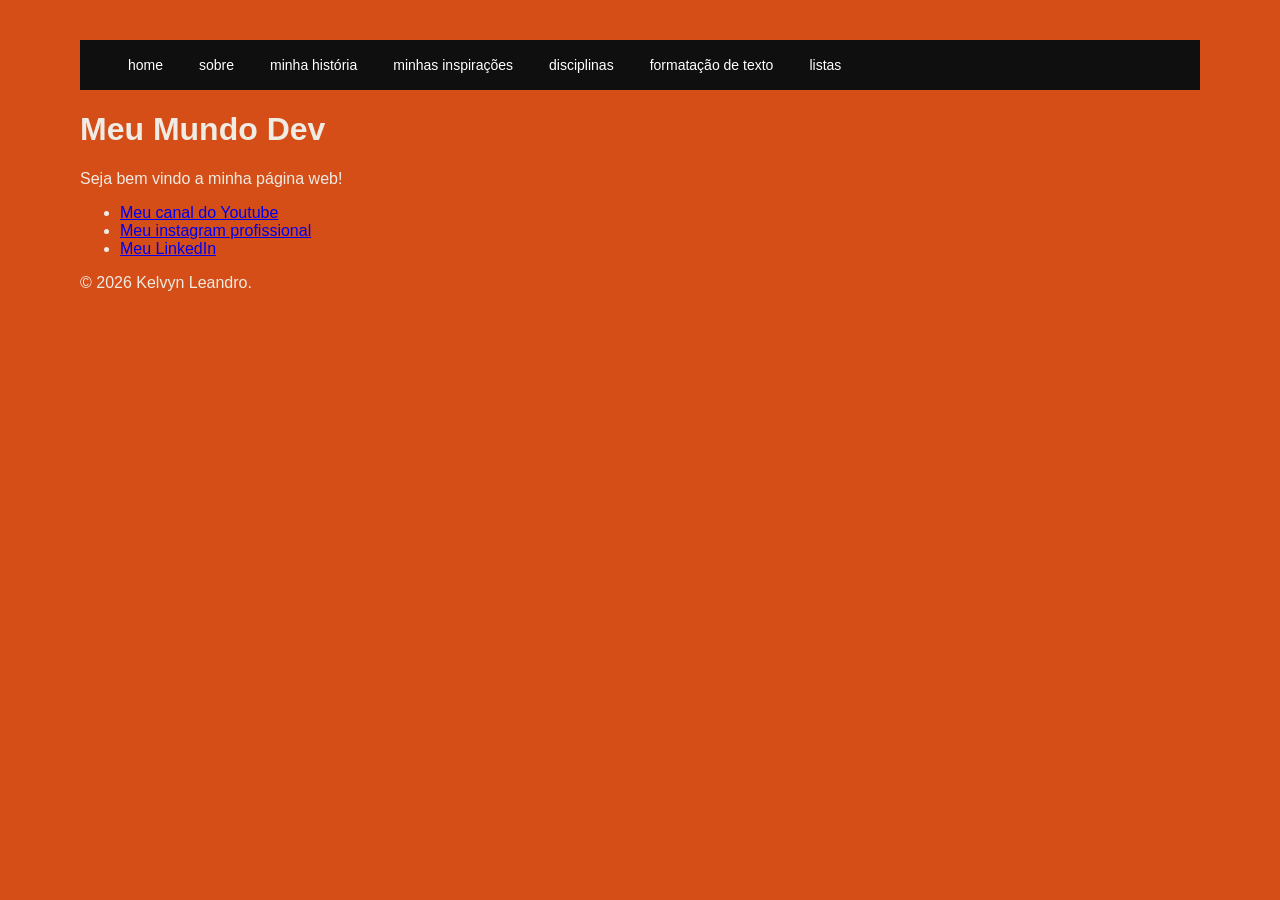
<file: index.html>
<!DOCTYPE html>
<html lang="pt-br">
<head>
    <meta charset="UTF-8">
    <meta name="viewport" content="width=device-width, initial-scale=1.0">
    <title>Ex 1 index.html</title>
    <link rel="stylesheet" href="style.css">
     <header>
            <nav>
                <ul>
                    <li><a href="ex1.html">home</a></li>
                    <li><a href="ex2.html">sobre</a></li>
                    <li><a href="ex3.html">minha história</a></li>
                    <li><a href="ex4.html">minhas inspirações</a></li>
                    <li><a href="disciplinas.html">disciplinas</a></li>
                    <li><a href="ex5.html">formatação de texto</a></li>
                    <li><a href="ex6.html">listas</a></li>
                    
                </ul>
            </nav>
        </header>
</head>
<body>
    <h1>Meu Mundo Dev</h1>
    <p>Seja bem vindo a minha página web!</p>
</body>

<footer>
    <nav>
        <ul>
            <li><a href="https://youtube.com/@rpm_livre?si=Lk-IUwaU5OvuB9pt">Meu canal do Youtube</a></li>
            <li><a href="https://www.instagram.com/kelvyn_coprodutor/">Meu instagram profissional</a></li>
            <li><a href="www.linkedin.com/in/kelvyn-leandro-1a7095263">Meu LinkedIn</a></li>
        </ul>
    </nav>
    <p>&copy; 2026 Kelvyn Leandro.</p>
</footer>
</html>
</file>
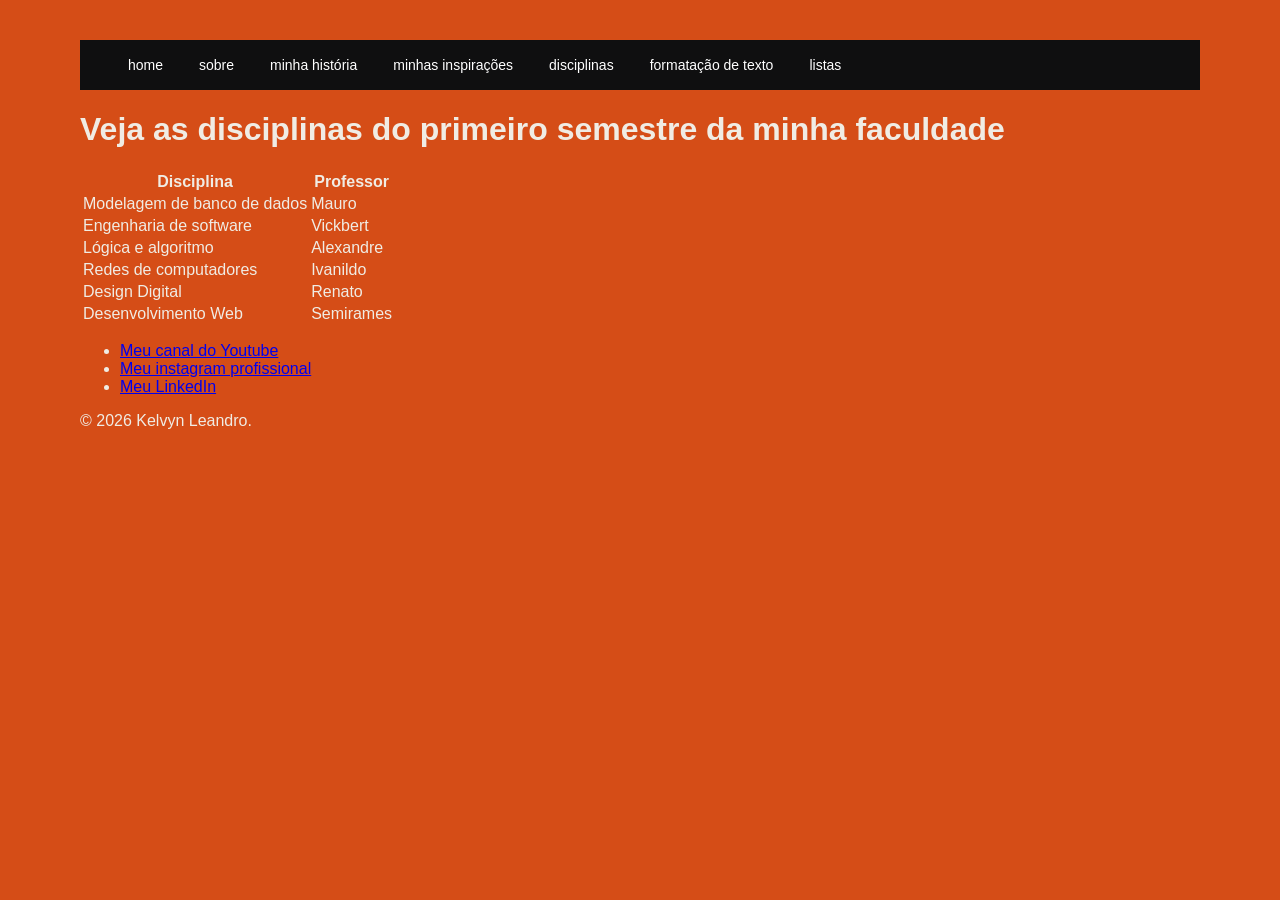
<file: disciplinas.html>
<!DOCTYPE html>
<html lang="pt-br">
<head>
    <meta charset="UTF-8">
    <meta name="viewport" content="width=device-width, initial-scale=1.0">
    <title>Disciplina primeiro semestre</title>
    <link rel="stylesheet" href="style.css">
     <header>
            <nav>
                <ul>
                    <li><a href="ex1.html">home</a></li>
                    <li><a href="ex2.html">sobre</a></li>
                    <li><a href="ex3.html">minha história</a></li>
                    <li><a href="ex4.html">minhas inspirações</a></li>
                    <li><a href="disciplinas.html">disciplinas</a></li>
                    <li><a href="ex5.html">formatação de texto</a></li>
                    <li><a href="ex6.html">listas</a></li>
                    
                </ul>
            </nav>
        </header>
</head>
<body>

    <h1>Veja as disciplinas do primeiro semestre da minha faculdade</h1>

    <div>
        <table bordeer=""1">
            <tr>
                <th>Disciplina</th>
                <th>Professor</th>
            </tr>

            <tr>
                <td>Modelagem de banco de dados</td>
                <td>Mauro</td>
            </tr>
            <tr>
                <td>Engenharia de software</td>
                <td>Vickbert</td>    
            </tr>
              <tr>
                <td>Lógica e algoritmo</td>
                <td>Alexandre</td>    
            </tr>
              <tr>
                <td>Redes de computadores</td>
                <td>Ivanildo</td>    
            </tr>
              <tr>
                <td>Design Digital</td>
                <td>Renato</td>    
            </tr>
              <tr>
                <td>Desenvolvimento Web</td>
                <td>Semirames</td>    
            </tr>
        </table>
    </div>

</body>

<footer>
    <nav>
        <ul>
            <li><a href="https://youtube.com/@rpm_livre?si=Lk-IUwaU5OvuB9pt">Meu canal do Youtube</a></li>
            <li><a href="https://www.instagram.com/kelvyn_coprodutor/">Meu instagram profissional</a></li>
            <li><a href="www.linkedin.com/in/kelvyn-leandro-1a7095263">Meu LinkedIn</a></li>
        </ul>
    </nav>
    <p>&copy; 2026 Kelvyn Leandro.</p>
</footer>
</html>
</file>
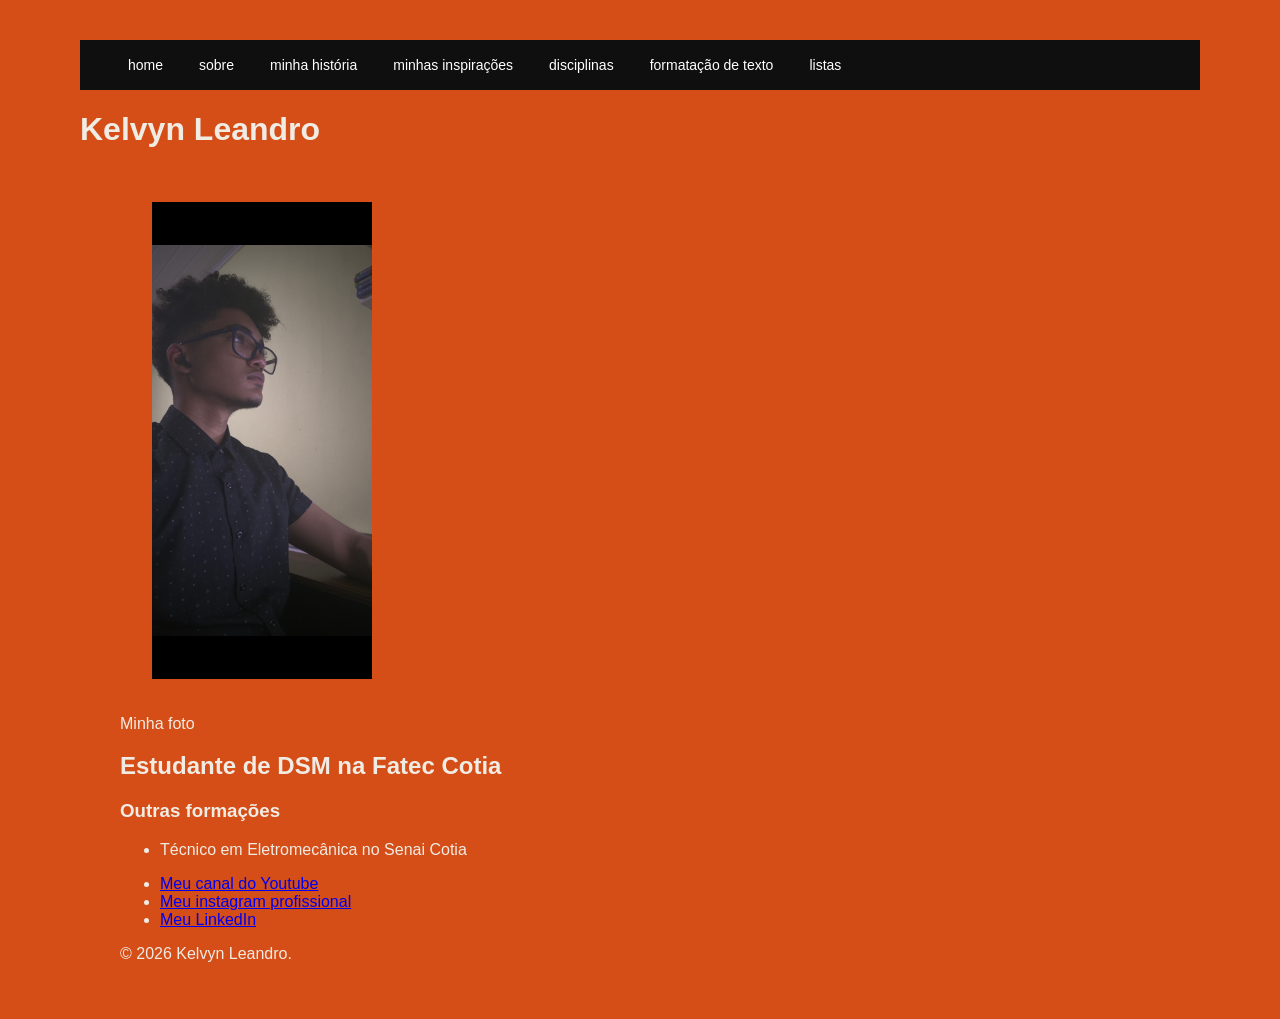
<file: ex2.html>
<!DOCTYPE html>
<html lang="pt-br">
    <head>
        <meta charset="UTF-8">
        <meta name="viewport" content="width=device-width, initial-scale=1.0">
        <title>Títulos</title>
        <link rel="stylesheet" href="style.css">
        <header>
            <nav>
                <ul>
                    <li><a href="ex1.html">home</a></li>
                    <li><a href="ex2.html">sobre</a></li>
                    <li><a href="ex3.html">minha história</a></li>
                    <li><a href="ex4.html">minhas inspirações</a></li>
                    <li><a href="disciplinas.html">disciplinas</a></li>
                    <li><a href="ex5.html">formatação de texto</a></li>
                    <li><a href="ex6.html">listas</a></li>

                </ul>
            </nav>
        </header>
    </head>

    <body>
         <h1>Kelvyn Leandro</h1>
         <figure>
            <img src="img/Minhafoto.png.jpg" alt="Minha foto">
            <figcaption>Minha foto</figcaption>
         <h2>Estudante de DSM na Fatec Cotia</h2>
         <h3>Outras formações</h3>
            <ul>
                <li>Técnico em Eletromecânica no Senai Cotia</li>
            </ul>
    </body>

    <footer>
    <nav>
        <ul>
            <li><a href="https://youtube.com/@rpm_livre?si=Lk-IUwaU5OvuB9pt">Meu canal do Youtube</a></li>
            <li><a href="https://www.instagram.com/kelvyn_coprodutor/">Meu instagram profissional</a></li>
            <li><a href="www.linkedin.com/in/kelvyn-leandro-1a7095263">Meu LinkedIn</a></li>
        </ul>
    </nav>
    <p>&copy; 2026 Kelvyn Leandro.</p>
</footer>
 </html>
</file>
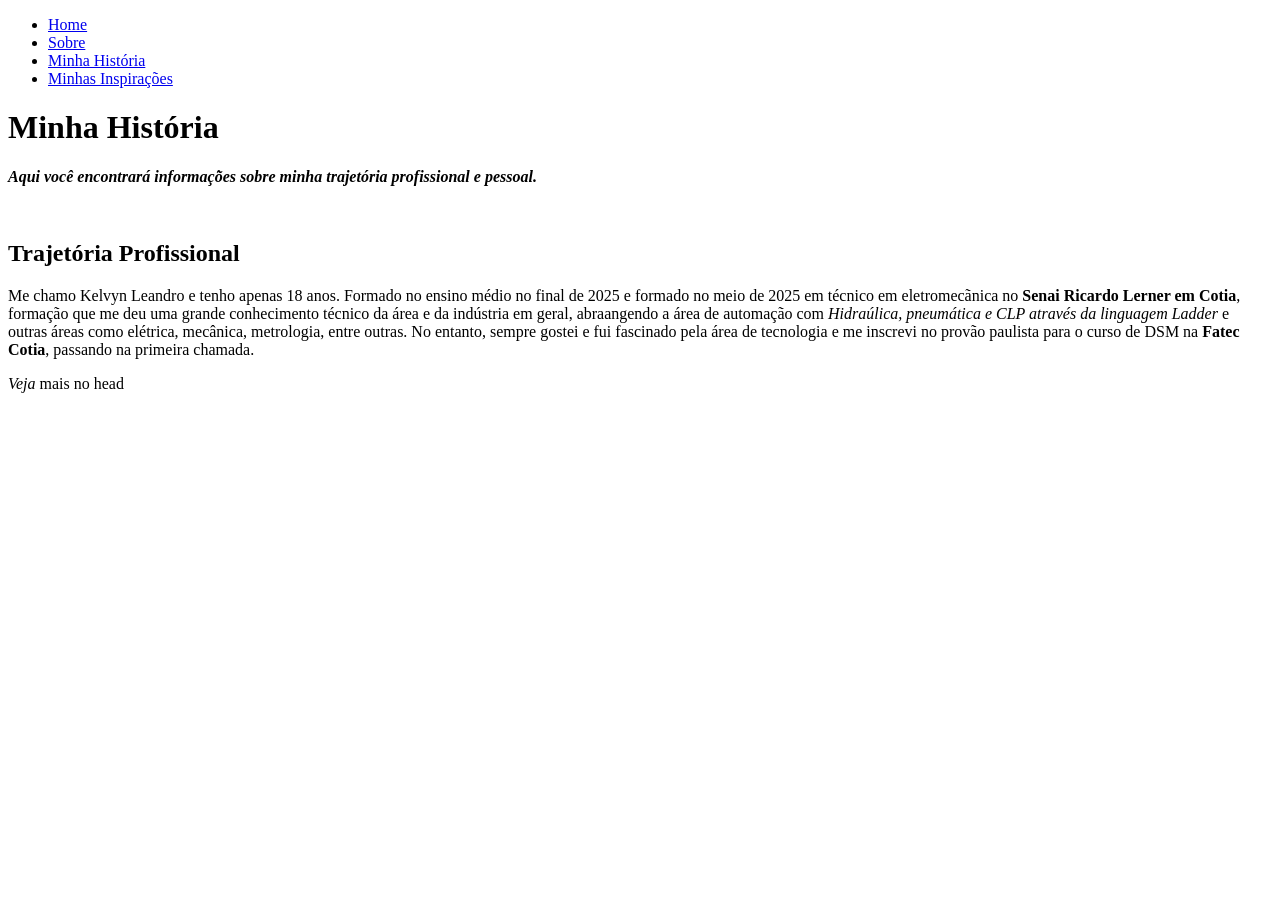
<file: ex3.html>
<!DOCTYPE html>
<html lang="pt-br">
<head>
    <meta charset="UTF-8">
    <meta name="viewport" content="width=device-width, initial-scale=1.0">
    <title>form.text</title>
</head>
<body>
    <header>
        <nav>
            <ul>
                <li><a href="ex1.html">Home</a></li>
                <li><a href="ex2.html">Sobre</a></li>
                <li><a href="ex3.html">Minha História</a></li>
                <li><a href="ex4.html">Minhas Inspirações</a></li>
            </ul>
        </nav>
    </header>
    <h1><strong>Minha História</strong></h1>
    <p><strong><i>Aqui você encontrará informações sobre minha trajetória profissional e pessoal.</i></strong></p><br>
    <h2><strong>Trajetória Profissional</strong></h2>
    <p>Me chamo Kelvyn Leandro e tenho apenas 18 anos. Formado no ensino médio no final de 2025 e formado no meio 
        de 2025 em técnico em eletromecãnica no <strong>Senai Ricardo Lerner em Cotia</strong>, formação que me deu uma grande
        conhecimento técnico da área e da indústria em geral, abraangendo a área de automação com <i>Hidraúlica, pneumática e CLP
        através da linguagem Ladder</i> e outras áreas como elétrica, mecânica, metrologia, entre outras. No entanto, sempre 
        gostei e fui fascinado pela área de tecnologia e me inscrevi no provão paulista para o curso de DSM na <strong>Fatec Cotia</strong>, passando na primeira chamada.
    </p>
    <p><em>Veja</em> mais no head</p>
</body>
</html>
</file>
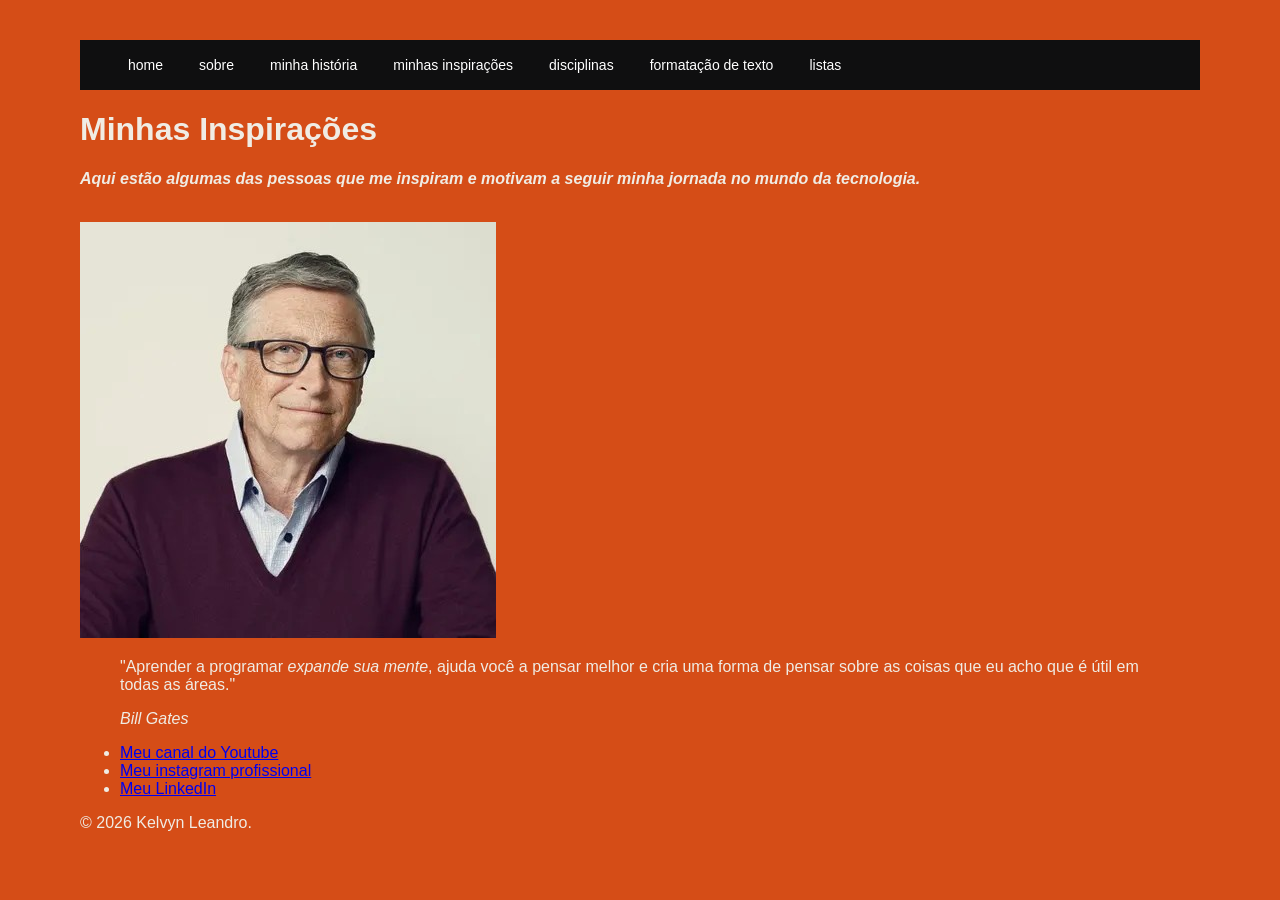
<file: ex4.html>
<!DOCTYPE html>
<html lang="pt-br">
<head>
    <meta charset="UTF-8">
    <meta name="viewport" content="width=device-width, initial-scale=1.0">
    <title>Ex 4</title>
    <link rel="stylesheet" href="style.css">
     <header>
            <nav>
                <ul>
                    <li><a href="ex1.html">home</a></li>
                    <li><a href="ex2.html">sobre</a></li>
                    <li><a href="ex3.html">minha história</a></li>
                    <li><a href="ex4.html">minhas inspirações</a></li>
                    <li><a href="disciplinas.html">disciplinas</a></li>
                    <li><a href="ex5.html">formatação de texto</a></li>
                    <li><a href="ex6.html">listas</a></li>
                    
                </ul>
            </nav>
        </header>
</head>
<body>
    <h1><strong>Minhas Inspirações</strong></h1>
    <p><strong><i>Aqui estão algumas das pessoas que me inspiram e motivam a seguir minha jornada no mundo da tecnologia.</i></strong></p><br>
    <img src="img/Billgates.jpg" alt="Foto de Bill Gates">
    <blockquote> 
        <p>"Aprender a programar <em>expande sua mente</em>, ajuda você a pensar melhor e cria uma forma de pensar sobre as coisas que eu acho que é útil em todas as áreas."</p>
        <cite>Bill Gates</cite>
    </blockquote>

</body>
<footer>
    <nav>
        <ul>
            <li><a href="https://youtube.com/@rpm_livre?si=Lk-IUwaU5OvuB9pt">Meu canal do Youtube</a></li>
            <li><a href="https://www.instagram.com/kelvyn_coprodutor/">Meu instagram profissional</a></li>
            <li><a href="www.linkedin.com/in/kelvyn-leandro-1a7095263">Meu LinkedIn</a></li>
        </ul>
    </nav>
    <p>&copy; 2026 Kelvyn Leandro.</p>
</footer>
</html>
</file>
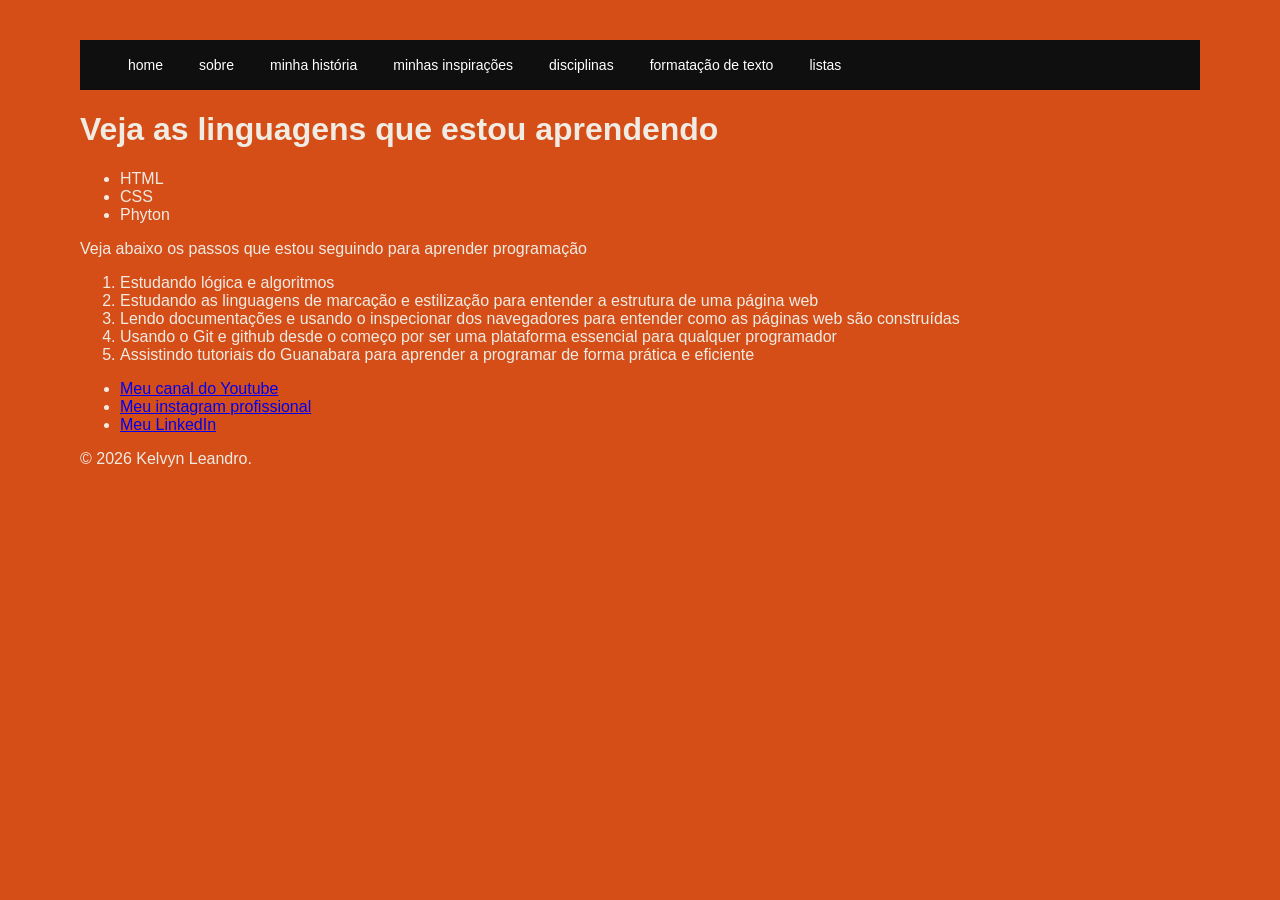
<file: ex5.html>
<!DOCTYPE html>
    <html lang="pt-br">
    <head>
        <meta charset="UTF-8">
        <meta name="viewport" content="width=device-width, initial-scale=1.0">
        <title>Ex5 </title>
        <link rel="stylesheet" href="style.css">
         <header>
            <nav>
                <ul>
                    <li><a href="ex1.html">home</a></li>
                    <li><a href="ex2.html">sobre</a></li>
                    <li><a href="ex3.html">minha história</a></li>
                    <li><a href="ex4.html">minhas inspirações</a></li>
                    <li><a href="disciplinas.html">disciplinas</a></li>
                    <li><a href="ex5.html">formatação de texto</a></li>
                    <li><a href="ex6.html">listas</a></li>
                    
                </ul>
            </nav>
        </header>

    </head>
      <body>
           <h1><strong>Veja as linguagens que estou aprendendo</strong></h1>
           <div>
                <ul>
                    <li>HTML</li>
                    <li>CSS</li>
                    <li>Phyton</li>
                </ul>
           </div>

           <div>
            <p>Veja abaixo os passos que estou seguindo para aprender programação</p>
            <ol>
                <li>Estudando lógica e algoritmos</li>
                <li>Estudando as linguagens de marcação e estilização para entender a estrutura de uma página web</li>
                <li>Lendo documentações e usando o inspecionar dos navegadores para entender como as páginas web são construídas</li>
                <li>Usando o Git e github desde o começo por ser uma plataforma essencial para qualquer programador</li>
                <li>Assistindo tutoriais do Guanabara para aprender a programar de forma prática e eficiente</li>

            </ol>
           </div>

      </body>
<footer>
    <nav>
        <ul>
            <li><a href="https://youtube.com/@rpm_livre?si=Lk-IUwaU5OvuB9pt">Meu canal do Youtube</a></li>
            <li><a href="https://www.instagram.com/kelvyn_coprodutor/">Meu instagram profissional</a></li>
            <li><a href="www.linkedin.com/in/kelvyn-leandro-1a7095263">Meu LinkedIn</a></li>
        </ul>
    </nav>
    <p>&copy; 2026 Kelvyn Leandro.</p>
</footer>
    </html>
</file>
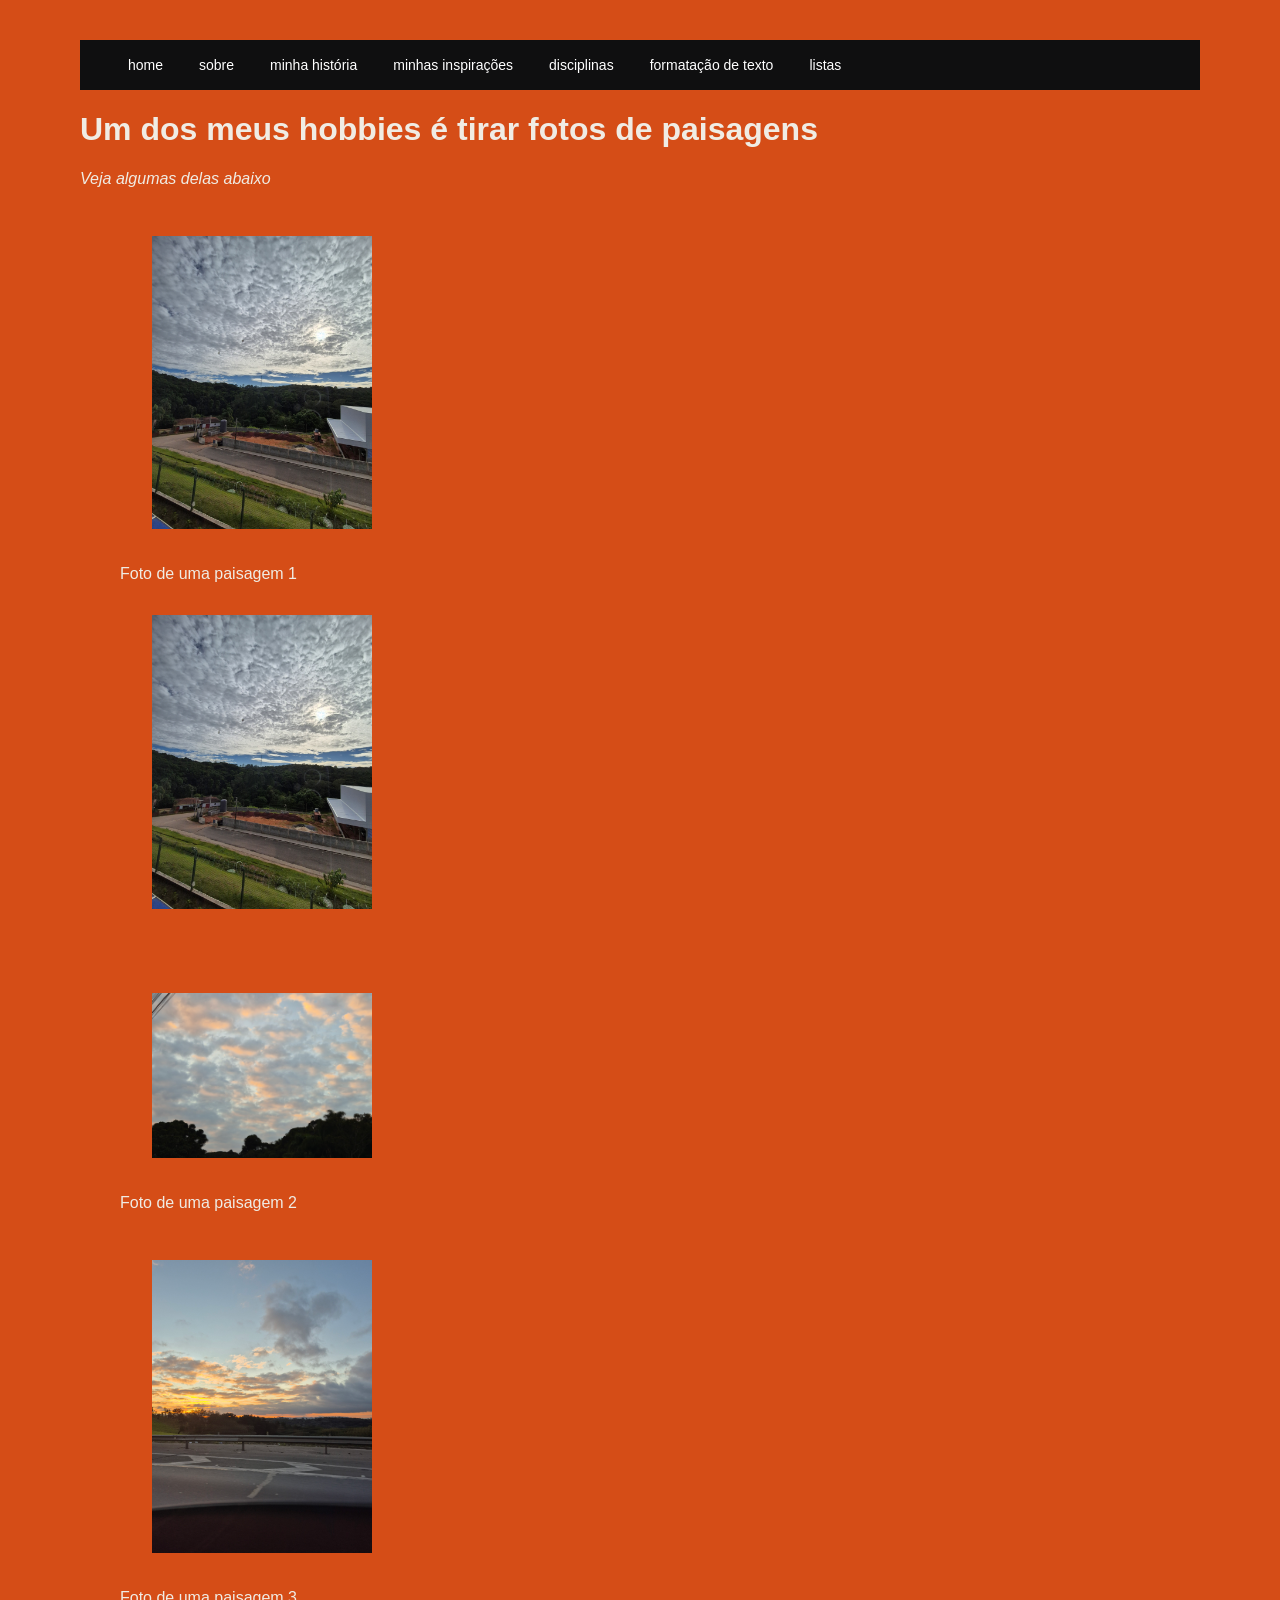
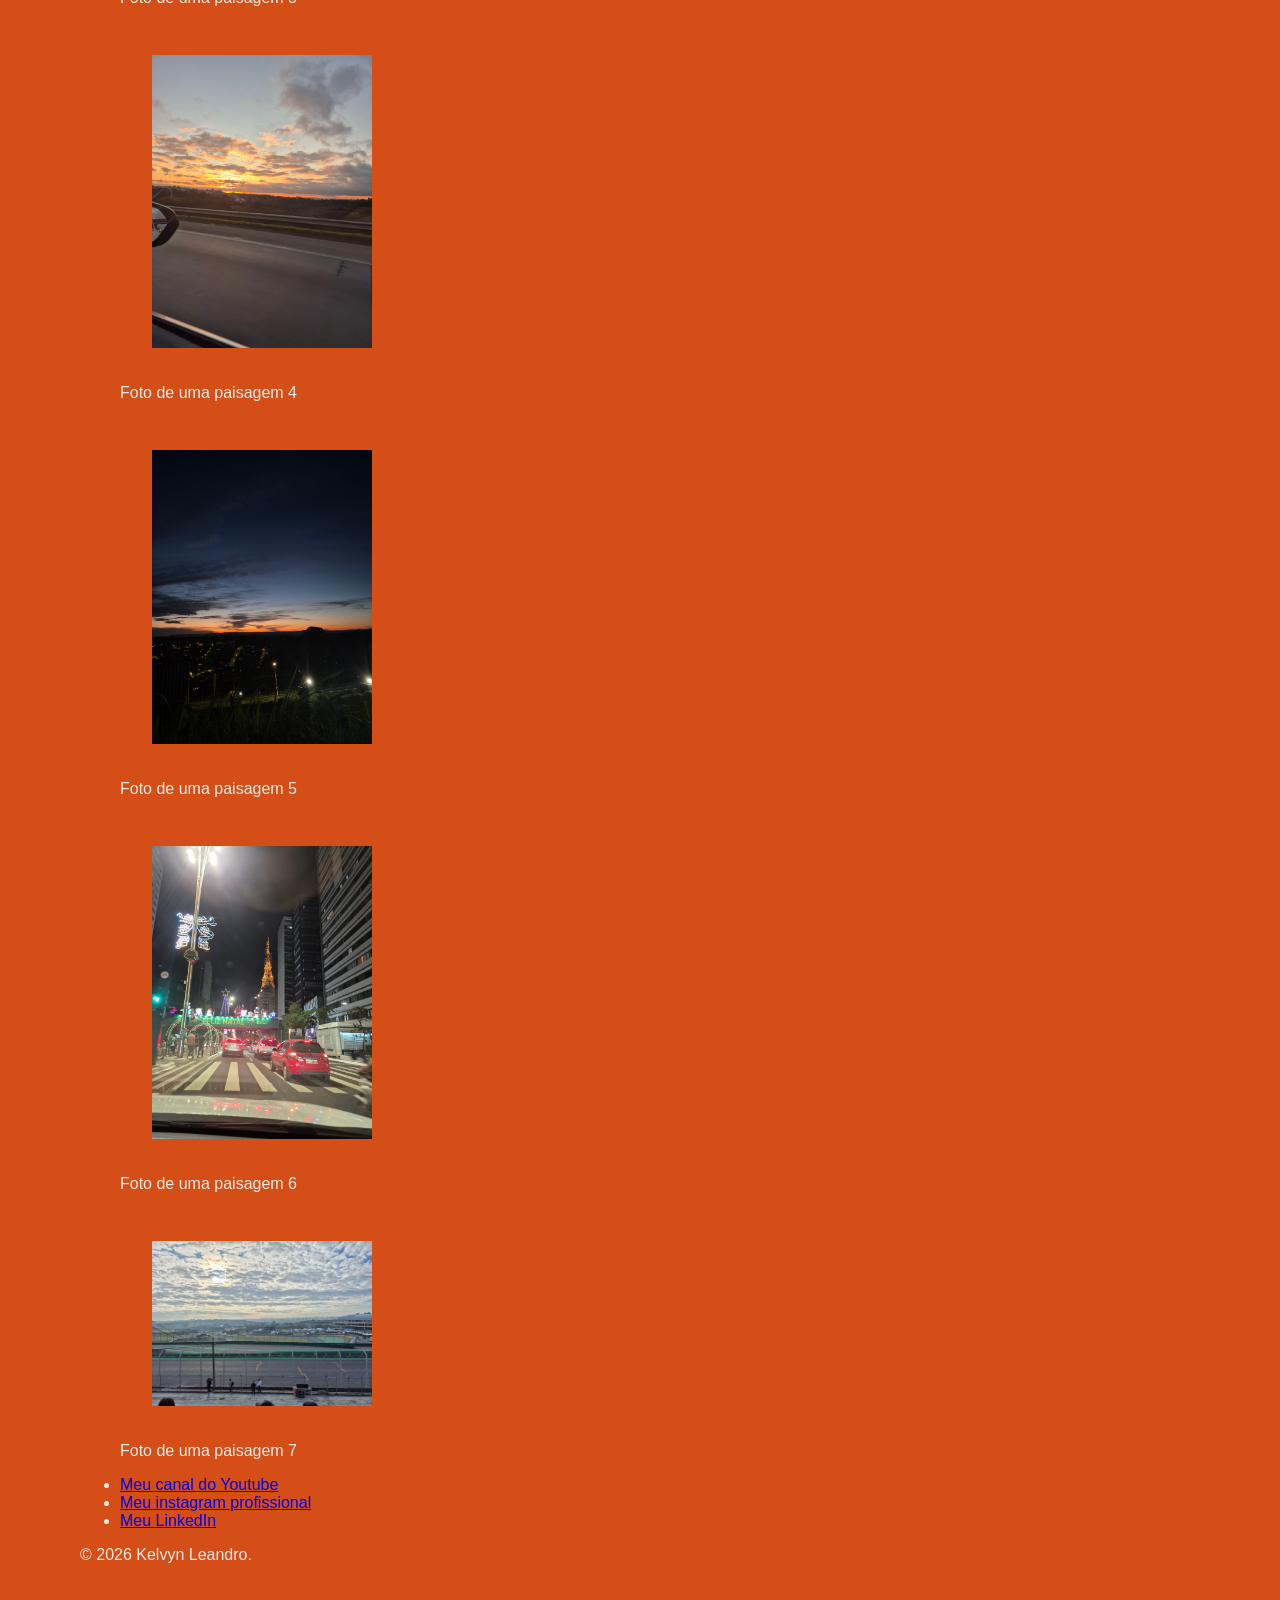
<file: ex6.html>
<!DOCTYPE html>
<html lang="pt-br">
<head>
    <meta charset="UTF-8">
    <meta name="viewport" content="width=device-width, initial-scale=1.0">
    <title>Ex6</title>
    <link rel="stylesheet" href="style.css">
     <header>
            <nav>
                <ul>
                    <li><a href="ex1.html">home</a></li>
                    <li><a href="ex2.html">sobre</a></li>
                    <li><a href="ex3.html">minha história</a></li>
                    <li><a href="ex4.html">minhas inspirações</a></li>
                    <li><a href="disciplinas.html">disciplinas</a></li>
                    <li><a href="ex5.html">formatação de texto</a></li>
                    <li><a href="ex6.html">listas</a></li>
                    
                </ul>
            </nav>
        </header>
</head>
<body>
    <h1>Um dos meus hobbies é tirar fotos de paisagens</h1>
    <p><i>Veja algumas delas abaixo</i></p>

    <figure>
        <img src="img/paisagem1.jpg" alt="Foto de uma paisagem 1">
        <figcaption>Foto de uma paisagem 1</figcaption>
    <img src="img/paisagem1.jpg" alt="Foto de uma paisagem 1">
    </figure>
    <figure>
        <img src="img/paisagem2.jpg" alt="Foto de uma paisagem 2">
        <figcaption>Foto de uma paisagem 2</figcaption>
    </figure>
    <figure>
        <img src="img/paisagem3.jpg" alt="Foto de uma paisagem 3">
        <figcaption>Foto de uma paisagem 3</figcaption>
    </figure>
    <figure>
        <img src="img/paisagem4.jpg" alt="Foto de uma paisagem 4">
        <figcaption>Foto de uma paisagem 4</figcaption>
    </figure>
    <figure>
        <img src="img/paisagem5.jpg" alt="Foto de uma paisagem 5">
        <figcaption>Foto de uma paisagem 5</figcaption>
    </figure>
    <figure>
        <img src="img/paisagem6.jpg" alt="Foto de uma paisagem 6">
        <figcaption>Foto de uma paisagem 6</figcaption>
    </figure>

    <figure>
        <img src="img/paisagem7.jpg" alt="Foto de uma paisagem 7">
        <figcaption>Foto de uma paisagem 7</figcaption>
    </figure>
</body>
<footer>
    <nav>
        <ul>
            <li><a href="https://youtube.com/@rpm_livre?si=Lk-IUwaU5OvuB9pt">Meu canal do Youtube</a></li>
            <li><a href="https://www.instagram.com/kelvyn_coprodutor/">Meu instagram profissional</a></li>
            <li><a href="www.linkedin.com/in/kelvyn-leandro-1a7095263">Meu LinkedIn</a></li>
        </ul>
    </nav>
    <p>&copy; 2026 Kelvyn Leandro.</p>
</footer>
</html>
</file>
<file: style.css>
header {
        background-color: #0f0f10;
        padding: 16px 32px;
        display: flex;
        align-items: center;
        position: sticky;
        top: 0;
        z-index: 100;   
}
header nav ul {
        list-style: none;
        display: flex;
        flex-wrap: wrap;
        gap: 4px;
        margin: 0;
        padding: 0;
} 
header nav a {
        color: #fff;
        text-decoration: none;
        font-size: 14px;
        padding: 6px 16px;
        border-radius: 20px;
        transition: background 0.2s, color 0.2s;
}
header nav a:hover {
        background-color: #fff;
        color: #0f0f10;
}

figure img {
margin: 0;
width: 220px;
gap: 16px;
padding: 32px

}

body {
        font-family: 'Segoe UI', sans-serif;
        background-color: #d54d17;
        color: #f0ece4;
        margin: 0;
        padding: 40px 80px;
}
</file>
